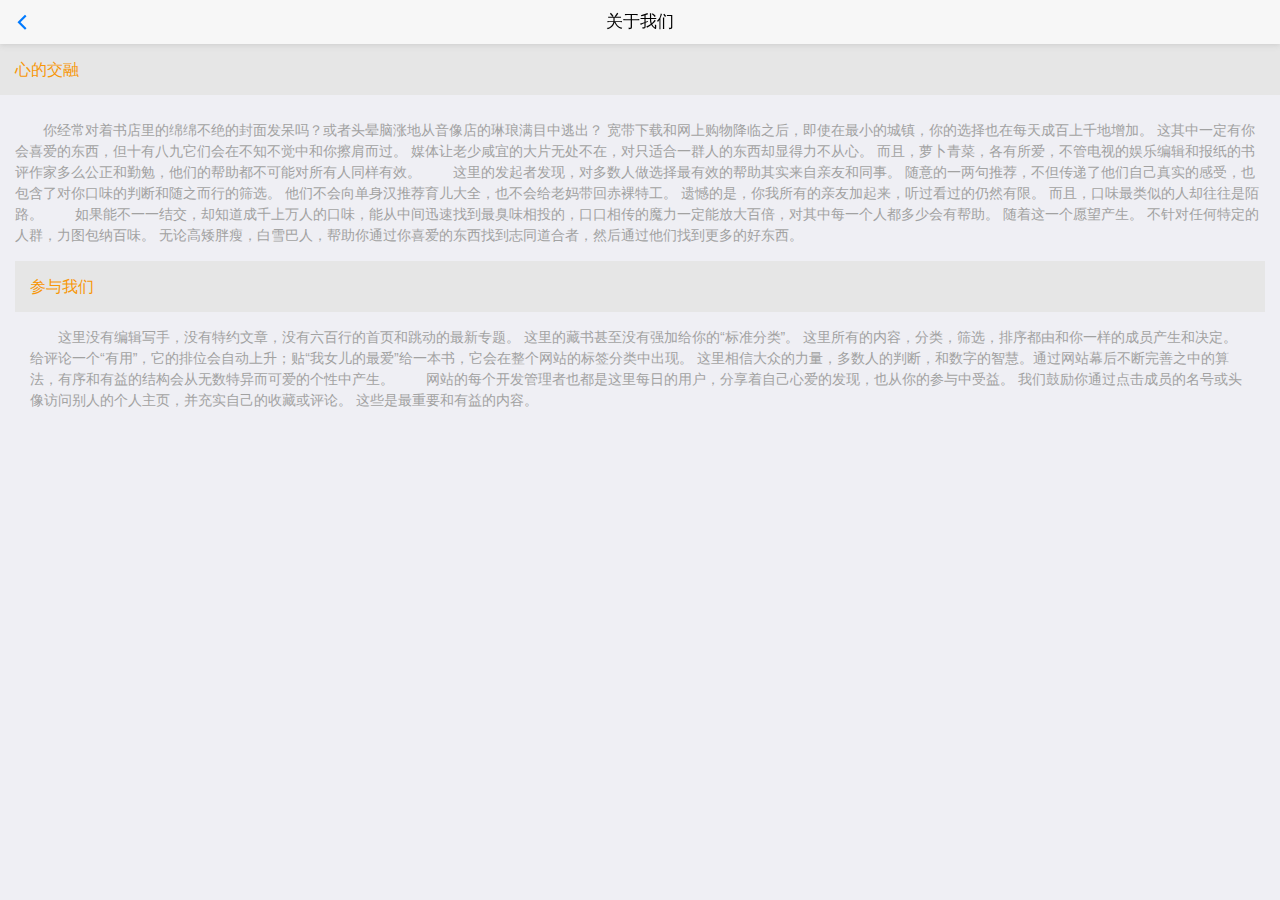
<file: html/about.html>
<!doctype html>
<html>

<head>
<meta charset="UTF-8">
<title></title>
<meta name="viewport" content="width=device-width,initial-scale=1,minimum-scale=1,maximum-scale=1,user-scalable=no" />
<link href="../css/mui.min.css" rel="stylesheet" />
<link href="../css/style.css" rel="stylesheet" />
<style type="text/css">
	.about {
		padding: 15px;
	}
	.time {
		padding: 15px;
		float: right;
		margin-top: 10px;
	}
</style>
</head>

<body>
<header class="mui-bar mui-bar-nav">
    <a class="mui-action-back mui-icon mui-icon-left-nav mui-pull-left"></a>
    <h1 class="mui-title">关于我们</h1>
</header>	
<div class="mui-content">
	<p class="orange-big" style="padding: 15px;background: #E6E6E6;">心的交融</p>
    <div class="gray-medium about">    	
	　　你经常对着书店里的绵绵不绝的封面发呆吗？或者头晕脑涨地从音像店的琳琅满目中逃出？
		宽带下载和网上购物降临之后，即使在最小的城镇，你的选择也在每天成百上千地增加。
		这其中一定有你会喜爱的东西，但十有八九它们会在不知不觉中和你擦肩而过。
		媒体让老少咸宜的大片无处不在，对只适合一群人的东西却显得力不从心。
		而且，萝卜青菜，各有所爱，不管电视的娱乐编辑和报纸的书评作家多么公正和勤勉，他们的帮助都不可能对所有人同样有效。
	　　这里的发起者发现，对多数人做选择最有效的帮助其实来自亲友和同事。
		随意的一两句推荐，不但传递了他们自己真实的感受，也包含了对你口味的判断和随之而行的筛选。
		他们不会向单身汉推荐育儿大全，也不会给老妈带回赤裸特工。
		遗憾的是，你我所有的亲友加起来，听过看过的仍然有限。
		而且，口味最类似的人却往往是陌路。
	　　如果能不一一结交，却知道成千上万人的口味，能从中间迅速找到最臭味相投的，口口相传的魔力一定能放大百倍，对其中每一个人都多少会有帮助。
		随着这一个愿望产生。
		不针对任何特定的人群，力图包纳百味。
		无论高矮胖瘦，白雪巴人，帮助你通过你喜爱的东西找到志同道合者，然后通过他们找到更多的好东西。
    <p class="orange-big" style="padding: 15px;background: #E6E6E6;margin: 15px 0 0 0;">参与我们</p>
    <div class="gray-medium about">
	　　这里没有编辑写手，没有特约文章，没有六百行的首页和跳动的最新专题。
		这里的藏书甚至没有强加给你的“标准分类”。
		这里所有的内容，分类，筛选，排序都由和你一样的成员产生和决定。
		给评论一个“有用”，它的排位会自动上升；贴“我女儿的最爱”给一本书，它会在整个网站的标签分类中出现。
		这里相信大众的力量，多数人的判断，和数字的智慧。通过网站幕后不断完善之中的算法，有序和有益的结构会从无数特异而可爱的个性中产生。
	　　网站的每个开发管理者也都是这里每日的用户，分享着自己心爱的发现，也从你的参与中受益。
		我们鼓励你通过点击成员的名号或头像访问别人的个人主页，并充实自己的收藏或评论。
		这些是最重要和有益的内容。
    </div>
</div>
	
<script src="../js/mui.min.js"></script>
<script type="text/javascript">
	mui.init();
</script>
</body>

</html>
</file>
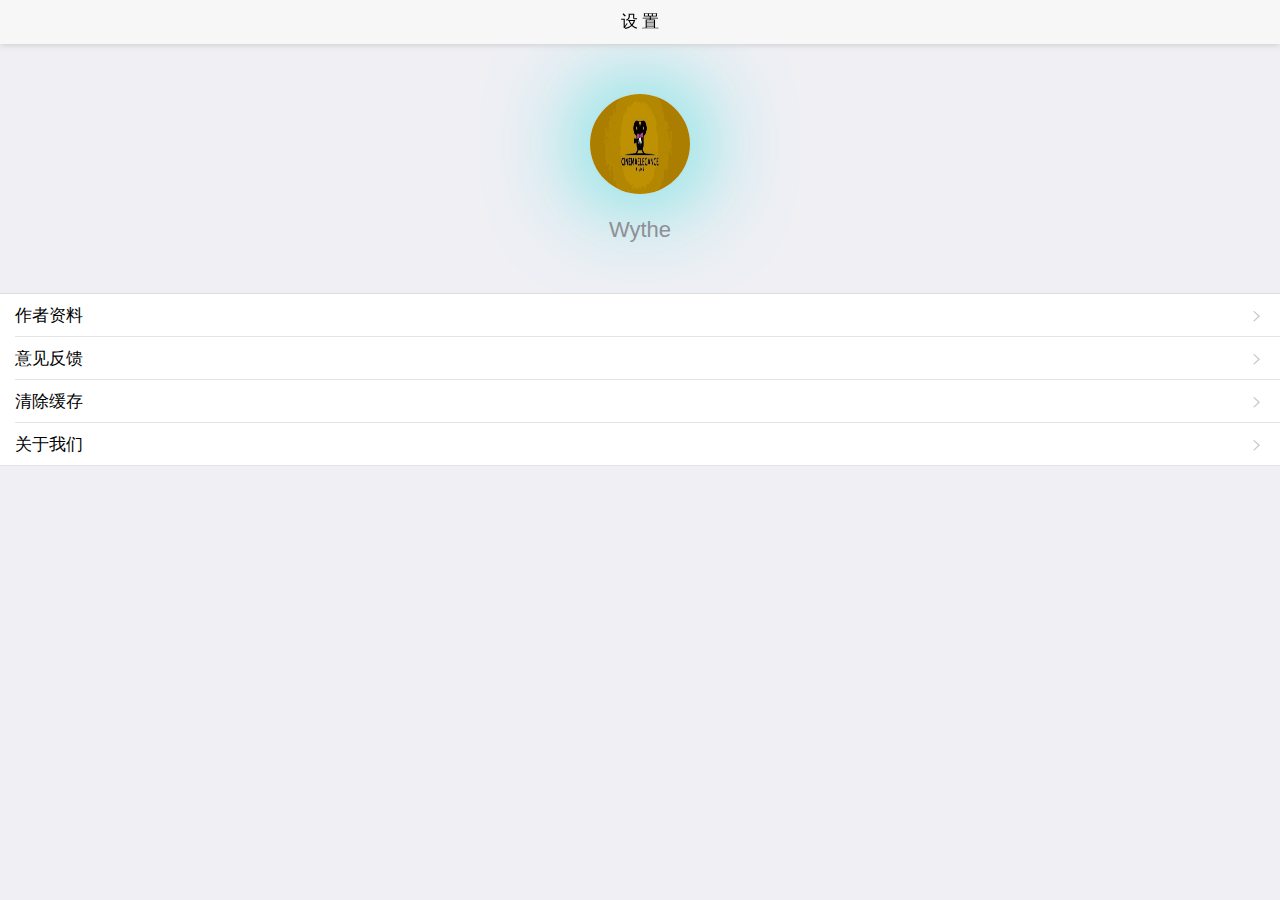
<file: html/main-setting.html>
<!DOCTYPE html>
<html>
<head>
<meta charset="utf-8">
<title>设置</title>
<meta name="viewport" content="width=device-width, initial-scale=1,maximum-scale=1,user-scalable=no">
<meta name="apple-mobile-web-app-capable" content="yes">
<meta name="apple-mobile-web-app-status-bar-style" content="black">
<link rel="stylesheet" href="../css/mui.min.css">
<link rel="stylesheet" href="../css/style.css">
<style>
	html,body {
		background-color: #efeff4;
		/*background-color: white;*/
	}
</style>
</head>
<body>
<header class="mui-bar mui-bar-nav">
    <h1 class="mui-title">设 置</h1>
</header>	
<div class="mui-content">
	<div style="margin: 50px auto 100px;width: 100px;height: 100px;text-align: center;border-radius: 50%;box-shadow: 0 0 100px #18D7D7;">
		<img src="../images/banner1.jpg" style="width: 100px;height: 100px;border-radius: 50%;" />
		<p style="margin-top: 20px;font-size: 22px;">Wythe</p>
	</div>	
	<ul class="mui-table-view" style="margin-top: 0;">
			<li class="mui-table-view-cell" id="me">
	            <a class="mui-navigate-right">作者资料</a>
	        </li>
	        <li class="mui-table-view-cell" id="message">
	            <a class="mui-navigate-right">意见反馈</a>
	        </li>
	        <li class="mui-table-view-cell" id="cache">
	            <a class="mui-navigate-right">清除缓存</a>
	        </li>
	        <li class="mui-table-view-cell" id="about">
	            <a class="mui-navigate-right">关于我们</a>
	        </li>
	    </ul>
</div>
	
</body>
<script src="../js/mui.min.js"></script>
<script>
	mui.init({
		swipeBack:true //启用右滑关闭功能
	});
	
	mui('#me')[0].addEventListener('tap', function(){
		mui.openWindow({
			id: 'Me',
			url: './me.html'
		})
	});
	
	mui('#message')[0].addEventListener('tap', function(){
		mui.toast('意见反馈！');
	});
	
	mui('#about')[0].addEventListener('tap', function(){
		mui.openWindow({
			id: 'About',
			url: './about.html'
		})
	});
	
	mui.plusReady(function(){
		// 清除缓存
		document.getElementById('cache').addEventListener('tap', function(){
//			plus.cache.clear(function(){
//				mui.toast('清除缓存成功！');
//			});
			plus.cache.calculate(function(size) {
	            console.log(size)
	            sizeCache = size;
	            var size_m = parseFloat(sizeCache / (1024 * 1024)).toFixed(2);
	            if(size_m > 1) {
	                mui.confirm("您目前的系统缓存为" +size_m + "M？", "清除缓存", ["确认", "取消"], function(e) {
	                    if(e.index == 1) {} else {
	                        plus.cache.clear(function() {
	                            mui.toast("缓存清除完毕!");
	                        });
	                    }
	                });
	            } else {
	            	plus.cache.clear(function() {
                        mui.toast("缓存清除完毕!");
                    });
	            }
	        });

		})
	});
</script>
</html>
</file>
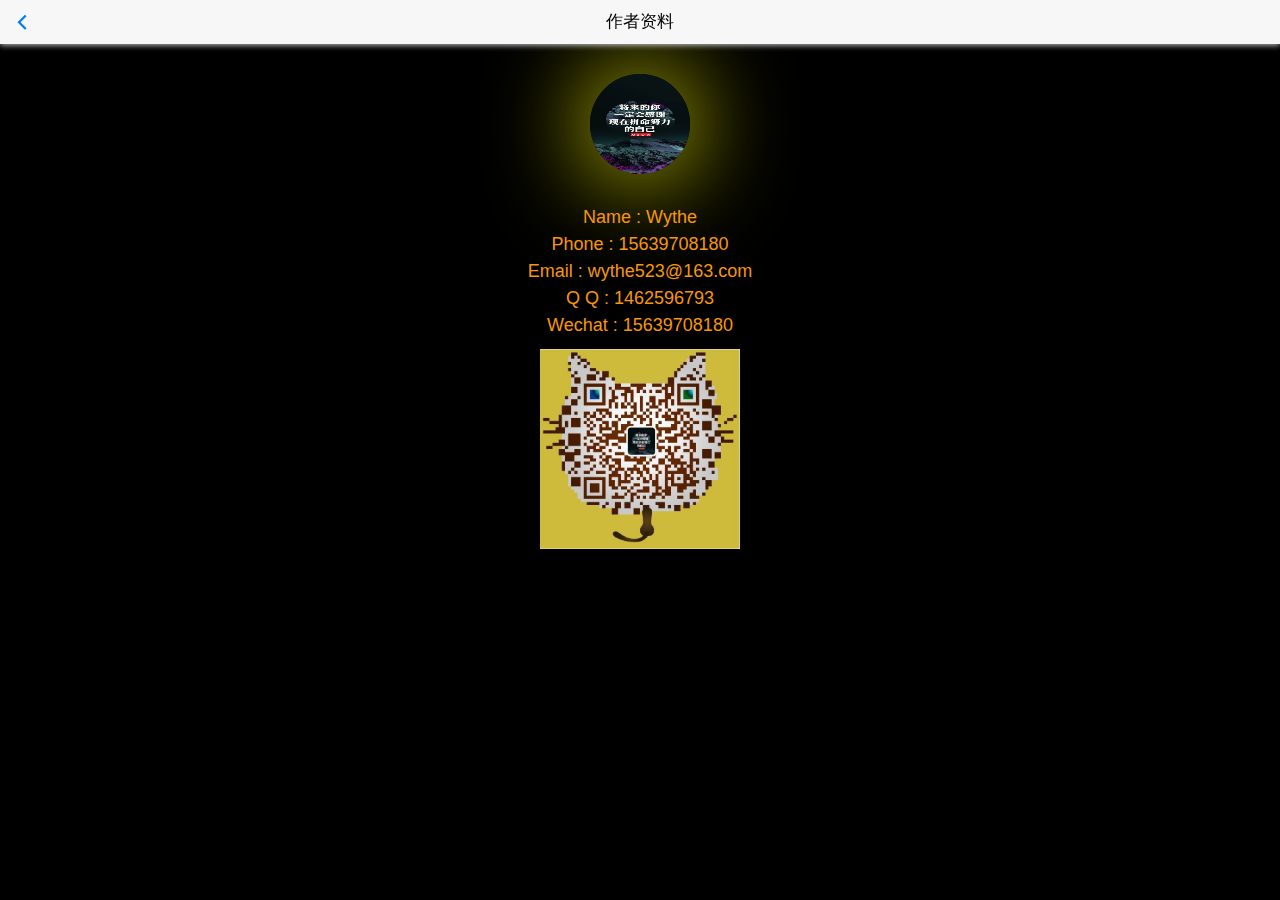
<file: html/me.html>
<!doctype html>
<html>

<head>
<meta charset="UTF-8">
<title></title>
<meta name="viewport" content="width=device-width,initial-scale=1,minimum-scale=1,maximum-scale=1,user-scalable=no" />
<link href="../css/mui.min.css" rel="stylesheet" />
<link rel="stylesheet" type="text/css" href="../css/style.css"/>
<style type="text/css">
	span {
		display: block;
		padding: 3px;
		text-align: center;
	}
</style>
</head>

<body style="background: rgba(0,0,0,1);">
<header class="mui-bar mui-bar-nav">
    <a class="mui-action-back mui-icon mui-icon-left-nav mui-pull-left"></a>
    <h1 class="mui-title">作者资料</h1>
</header>	
<div class="mui-content" style="background: rgba(0,0,0,1);">
    <div class="" style="width: 100px;height: 100px;border-radius: 50%;margin: 30px auto;box-shadow: 0 0 100px #FFFF00;">
    	<img src="../images/me.jpg" style="width: 100px;height: 100px;border-radius: 50%;" />
    </div>
    <div class="orange-big" style="font-size: 18px;margin-bottom: 10px;">
    	<span>Name : Wythe</span>
    	<span>Phone : 15639708180</span>
    	<span>Email : wythe523@163.com</span>
    	<span>Q Q : 1462596793</span>
    	<span>Wechat : 15639708180</span>
    </div>
    <div id=""  style="text-align: center;">
    	<img src="../images/my_ewm.jpg" alt="" style="width: 200px;" />
    </div>
</div>
	
	
<script src="../js/mui.min.js"></script>
<script type="text/javascript">
	mui.init()
</script>
</body>

</html>
</file>
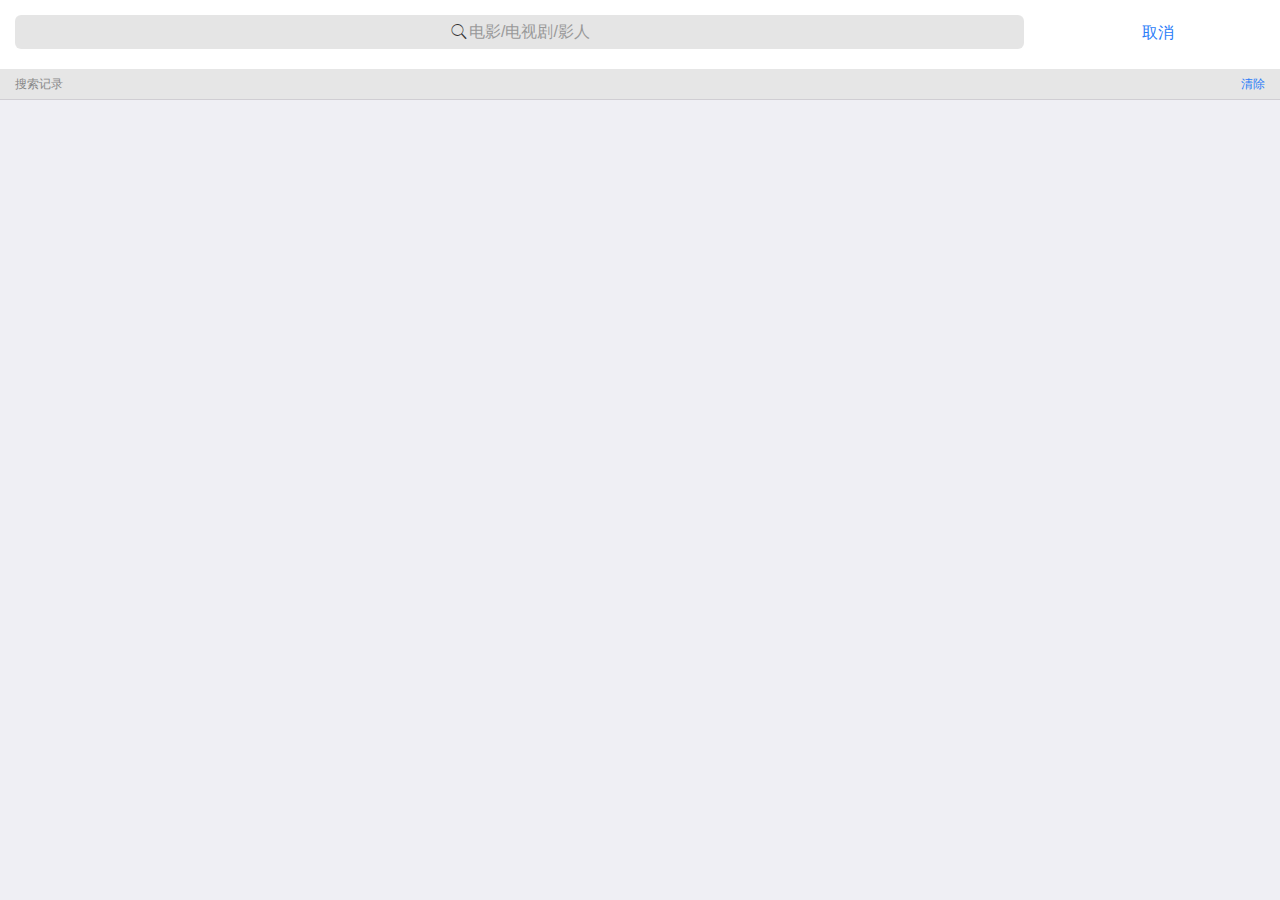
<file: html/search.html>
<!doctype html>
<html>
<head>
<meta charset="UTF-8">
<title></title>
<meta name="viewport" content="width=device-width,initial-scale=1,minimum-scale=1,maximum-scale=1,user-scalable=no" />
<link href="../css/mui.min.css" rel="stylesheet" />
</head>

<body>
<div class="mui-content" style="background: white;">
	<div style="width: 80%;display: inline-block;padding: 15px 0 0 15px;text-align: center;">
		<div class="mui-input-row mui-search">
			<input id="search" type="search" class="mui-input-clear" placeholder="电影/电视剧/影人" />
		</div>
	</div>
	<span id="cancle" style="width: 19%;text-align: center;float: right;line-height: 30px;color: #2A7CF8;font-size: 16px;margin-top: 18px;">取消</span>
	<div style="font-size: 12px;color: #888;background: #E6E6E6;padding:5px 15px">
		<soan>搜索记录</span>
		<soan id="clear" style="color: #2A7CF8;float: right;">清除</span>
	</div>
	<ul class="mui-table-view" id="historyList">
		<li class="mui-table-view-cell" v-for="item in recods" @click="open_result(item)">{{item}}</li>
	</ul>
</div>
	
<script src="../js/mui.min.js"></script>
<script src="../js/vue.min.js"></script>
<script type="text/javascript">
	mui.init();
	
	mui('#cancle')[0].addEventListener('tap', function(){
		mui.back(); // 点击取消，返回首页
	});
	
	var searchHistory = new Vue({
		el: '#historyList',
		data: {
			recods: []
		},
		methods: {
			open_result: function (item){
				// 调转到搜索结果页
				mui.openWindow({
					id: 'searchResult',
					url: './search-result.html',
					extras: {
						name: item
					}
				});
				searchHistory.recods.remove(item);
				searchHistory.recods.splice(0,0,item);
			}			
		}
	});
	
	// 新增属性
	Array.prototype.contains = function(obj) {
		var i = this.length;
		while (i--) {
			if (this[i] === obj) {
				return true;
			}
		}
		return false;
	}
	Array.prototype.indexOf = function(val) {
		for (var i=0;i<this.length;i++) {
			if (this[i] == val) {
				return i;
			}
		}
		return -1;
	}
	Array.prototype.remove = function(val) {
		var index = this.indexOf(val);
		if (index > -1) {
			this.splice(index,1);
		}
	}
	
	// 清除
	mui('#clear')[0].addEventListener('tap', function(){
		plus.storage.setItem('history', '');
		searchHistory.recods = [];
	});
	
	mui.plusReady(function(){
		if (plus.storage.getItem('history') !== '' && plus.storage.getItem('history') !== null) {
			searchHistory.recods = plus.storage.getItem('history').split(',');
		}
	});
	
	// 键盘事件
	document.onkeydown = function(event){
		var e = event || window.event || arguments.caller.arguments[0];
		if (e && e.keyCode == 13) {
			// 回车事件
			if (searchHistory.recods.contains(eval(document.getElementById('search')).value)) {
				searchHistory.recods.remove(eval(document.getElementById('search')).value);
			}
			searchHistory.recods.splice(0,0,eval(document.getElementById('search')).value);
			plus.storage.setItem('history', searchHistory.recods.toString());
			
			// 调转到搜索结果页
			mui.openWindow({
				id: 'searchResult',
				url: './search-result.html',
				extras: {
					name: eval(document.getElementById('search')).value
				}
			});
		}
	}
</script>
</body>

</html>
</file>
<file: css/style.css>
.dark-big {
	color: #333333;
	font-size: 16px;
}

.dark-medium {
	color: #333333;
	font-size: 14px;
}

.dark-small {
	color: #333333;
	font-size: 12px;
}

.dark-micro {
	color: #333333;
	font-size: 10px;
}

.gray-big {
	color: #A2A2A2;
	font-size: 16px;
}

.gray-medium {
	color: #A2A2A2;
	font-size: 14px;
}

.gray-small {
	color: #A2A2A2;
	font-size: 12px;
}

.gray-micro {
	color: #A2A2A2;
	font-size: 10px;
}

.orange-big {
	color: #F79709;
	font-size: 16px;
}

.orange-medium {
	color: #F79709;
	font-size: 14px;
}

.orange-small {
	color: #F79709;
	font-size: 12px;
}

.orange-micro {
	color: #F79709;
	font-size: 10px;
}
</file>
